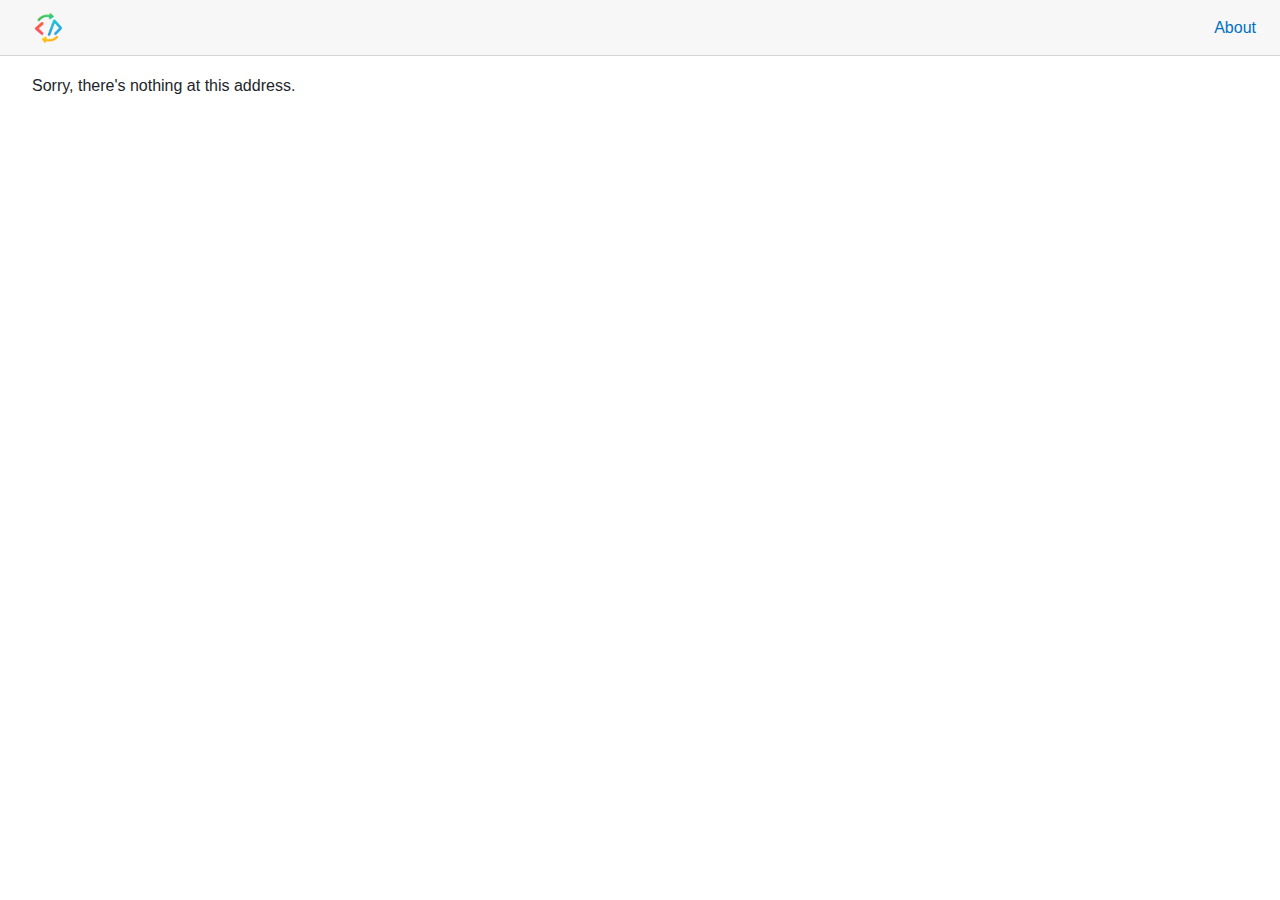
<file: index.html>
<!DOCTYPE html>
<html lang="en">

<head>
    <meta charset="utf-8" />
    <meta name="viewport" content="width=device-width, initial-scale=1.0" />
    <title>PackageReferenceCleaner</title>
    <base href="/" />
    <link href="_framework/dotnet.4u2bjay8yl.js" rel="preload" as="script" fetchpriority="high" crossorigin="anonymous" integrity="sha256-HF7xyg4S0uYg7i3zU222TFELSU4oEkLiYzxCISfbOH4=" />
    <link rel="stylesheet" href="lib/bootstrap/dist/css/bootstrap.min.css" />
    <link rel="stylesheet" href="css/app.css" />
    <link rel="icon" type="image/png" href="favicon.png" />
    <link href="PackageReferenceCleaner.styles.css" rel="stylesheet" />
    <script type="importmap">{
  "imports": {
    "./_framework/blazor.webassembly.js": "./_framework/blazor.webassembly.7hhkiygczo.js",
    "./_framework/dotnet.js": "./_framework/dotnet.4u2bjay8yl.js",
    "./_framework/dotnet.native.js": "./_framework/dotnet.native.d2o46nkjs3.js",
    "./_framework/dotnet.runtime.js": "./_framework/dotnet.runtime.h39b6vs7vh.js"
  },
  "scopes": {},
  "integrity": {
    "./_framework/blazor.webassembly.7hhkiygczo.js": "sha256-e69kBnFl62srqAC08A7nt8AeIwzI06ad+l4zJmLwRgQ=",
    "./_framework/blazor.webassembly.js": "sha256-e69kBnFl62srqAC08A7nt8AeIwzI06ad+l4zJmLwRgQ=",
    "./_framework/dotnet.4u2bjay8yl.js": "sha256-HF7xyg4S0uYg7i3zU222TFELSU4oEkLiYzxCISfbOH4=",
    "./_framework/dotnet.js": "sha256-HF7xyg4S0uYg7i3zU222TFELSU4oEkLiYzxCISfbOH4=",
    "./_framework/dotnet.native.d2o46nkjs3.js": "sha256-Kyu6WJ46ITbSY1J3a8DAsRt0ROxtE9pqyQFwPdrImFU=",
    "./_framework/dotnet.native.js": "sha256-Kyu6WJ46ITbSY1J3a8DAsRt0ROxtE9pqyQFwPdrImFU=",
    "./_framework/dotnet.runtime.h39b6vs7vh.js": "sha256-M9sntfqO7Ars311+59y1zo+amzELUvU93sPQ9je9NTk=",
    "./_framework/dotnet.runtime.js": "sha256-M9sntfqO7Ars311+59y1zo+amzELUvU93sPQ9je9NTk="
  }
}</script>
</head>

<body>
    <div id="app">
        <svg class="loading-progress">
            <circle r="40%" cx="50%" cy="50%" />
            <circle r="40%" cx="50%" cy="50%" />
        </svg>
        <div class="loading-progress-text"></div>
    </div>

    <div id="blazor-error-ui">
        An unhandled error has occurred.
        <a href="." class="reload">Reload</a>
        <span class="dismiss">🗙</span>
    </div>
    <script src="_framework/blazor.webassembly.7hhkiygczo.js"></script>
</body>

</html>
</file>
<file: css/app.css>
html, body {
    font-family: 'Helvetica Neue', Helvetica, Arial, sans-serif;
}

h1:focus {
    outline: none;
}

a, .btn-link {
    color: #0071c1;
}

.btn-primary {
    color: #fff;
    background-color: #1b6ec2;
    border-color: #1861ac;
}

.btn:focus, .btn:active:focus, .btn-link.nav-link:focus, .form-control:focus, .form-check-input:focus {
  box-shadow: 0 0 0 0.1rem white, 0 0 0 0.25rem #258cfb;
}

.content {
    padding-top: 1.1rem;
}

.valid.modified:not([type=checkbox]) {
    outline: 1px solid #26b050;
}

.invalid {
    outline: 1px solid red;
}

.validation-message {
    color: red;
}

#blazor-error-ui {
    color-scheme: light only;
    background: lightyellow;
    bottom: 0;
    box-shadow: 0 -1px 2px rgba(0, 0, 0, 0.2);
    box-sizing: border-box;
    display: none;
    left: 0;
    padding: 0.6rem 1.25rem 0.7rem 1.25rem;
    position: fixed;
    width: 100%;
    z-index: 1000;
}

    #blazor-error-ui .dismiss {
        cursor: pointer;
        position: absolute;
        right: 0.75rem;
        top: 0.5rem;
    }

.blazor-error-boundary {
    background: url([data-uri]) no-repeat 1rem/1.8rem, #b32121;
    padding: 1rem 1rem 1rem 3.7rem;
    color: white;
}

    .blazor-error-boundary::after {
        content: "An error has occurred."
    }

.loading-progress {
    position: absolute;
    display: block;
    width: 8rem;
    height: 8rem;
    inset: 20vh 0 auto 0;
    margin: 0 auto 0 auto;
}

    .loading-progress circle {
        fill: none;
        stroke: #e0e0e0;
        stroke-width: 0.6rem;
        transform-origin: 50% 50%;
        transform: rotate(-90deg);
    }

        .loading-progress circle:last-child {
            stroke: #1b6ec2;
            stroke-dasharray: calc(3.141 * var(--blazor-load-percentage, 0%) * 0.8), 500%;
            transition: stroke-dasharray 0.05s ease-in-out;
        }

.loading-progress-text {
    position: absolute;
    text-align: center;
    font-weight: bold;
    inset: calc(20vh + 3.25rem) 0 auto 0.2rem;
}

    .loading-progress-text:after {
        content: var(--blazor-load-percentage-text, "Loading");
    }

code {
    color: #c02d76;
}

.form-floating > .form-control-plaintext::placeholder, .form-floating > .form-control::placeholder {
    color: var(--bs-secondary-color);
    text-align: end;
}

.form-floating > .form-control-plaintext:focus::placeholder, .form-floating > .form-control:focus::placeholder {
    text-align: start;
}
</file>
<file: PackageReferenceCleaner.styles.css>
/* /Layout/Counter.razor.rz.scp.css */
/*.counter {
    display: inline-block;
    padding: 0.6rem 1.2rem;
    font-size: 1.1rem;
    font-family: 'Segoe UI', Tahoma, 'Segoe UI', Tahoma, Geneva, Verdana, sans-serif;
*/}
.counter-card[b-nctvk5yzy0] {
    text-align: center;
    padding: 2rem;
    border-radius: 1rem;
    background: linear-gradient(135deg, #0d6efd, #6610f2);
    color: white;
    box-shadow: 0 4px 12px rgba(0, 0, 0, 0.1);
}

.count[b-nctvk5yzy0] {
    font-size: 4rem;
    font-weight: 700;
}

.label[b-nctvk5yzy0] {
    font-size: 1.25rem;
    opacity: 0.9;
}
/* /Layout/MainLayout.razor.rz.scp.css */
.page[b-s1cyv7pmre] {
    position: relative;
    display: flex;
    flex-direction: column;
}

main[b-s1cyv7pmre] {
    flex: 1;
}

.sidebar[b-s1cyv7pmre] {
    background-image: linear-gradient(180deg, rgb(5, 39, 103) 0%, #3a0647 70%);
}

.top-row[b-s1cyv7pmre] {
    background-color: #f7f7f7;
    border-bottom: 1px solid #d6d5d5;
    justify-content: flex-end;
    height: 3.5rem;
    display: flex;
    align-items: center;
}

    .top-row[b-s1cyv7pmre]  a, .top-row[b-s1cyv7pmre]  .btn-link {
        white-space: nowrap;
        margin-left: 1.5rem;
        text-decoration: none;
    }

    .top-row[b-s1cyv7pmre]  a:hover, .top-row[b-s1cyv7pmre]  .btn-link:hover {
        text-decoration: underline;
    }

    .top-row[b-s1cyv7pmre]  a:first-child {
        overflow: hidden;
        text-overflow: ellipsis;
    }

@media (max-width: 640.98px) {
    .top-row[b-s1cyv7pmre] {
        justify-content: space-between;
    }

    .top-row[b-s1cyv7pmre]  a, .top-row[b-s1cyv7pmre]  .btn-link {
        margin-left: 0;
    }
}

@media (min-width: 641px) {
    .page[b-s1cyv7pmre] {
        flex-direction: row;
    }

    .sidebar[b-s1cyv7pmre] {
        width: 250px;
        height: 100vh;
        position: sticky;
        top: 0;
    }

    .top-row[b-s1cyv7pmre] {
        position: sticky;
        top: 0;
        z-index: 1;
    }

    .top-row.auth[b-s1cyv7pmre]  a:first-child {
        flex: 1;
        text-align: right;
        width: 0;
    }

    .top-row[b-s1cyv7pmre], article[b-s1cyv7pmre] {
        padding-left: 2rem !important;
        padding-right: 1.5rem !important;
    }
}
/* /Pages/Home.razor.rz.scp.css */
textarea[b-h8nbuoq5s0] {
    width: 100%;
    min-height: 30em; /* Roughly 20 lines */
    resize: vertical; /* Allow vertical resizing */
    font-family: 'Cascadia Code', 'Courier New', Courier, monospace;
    font-size: 10pt;
    color: darkgreen;
}
</file>
